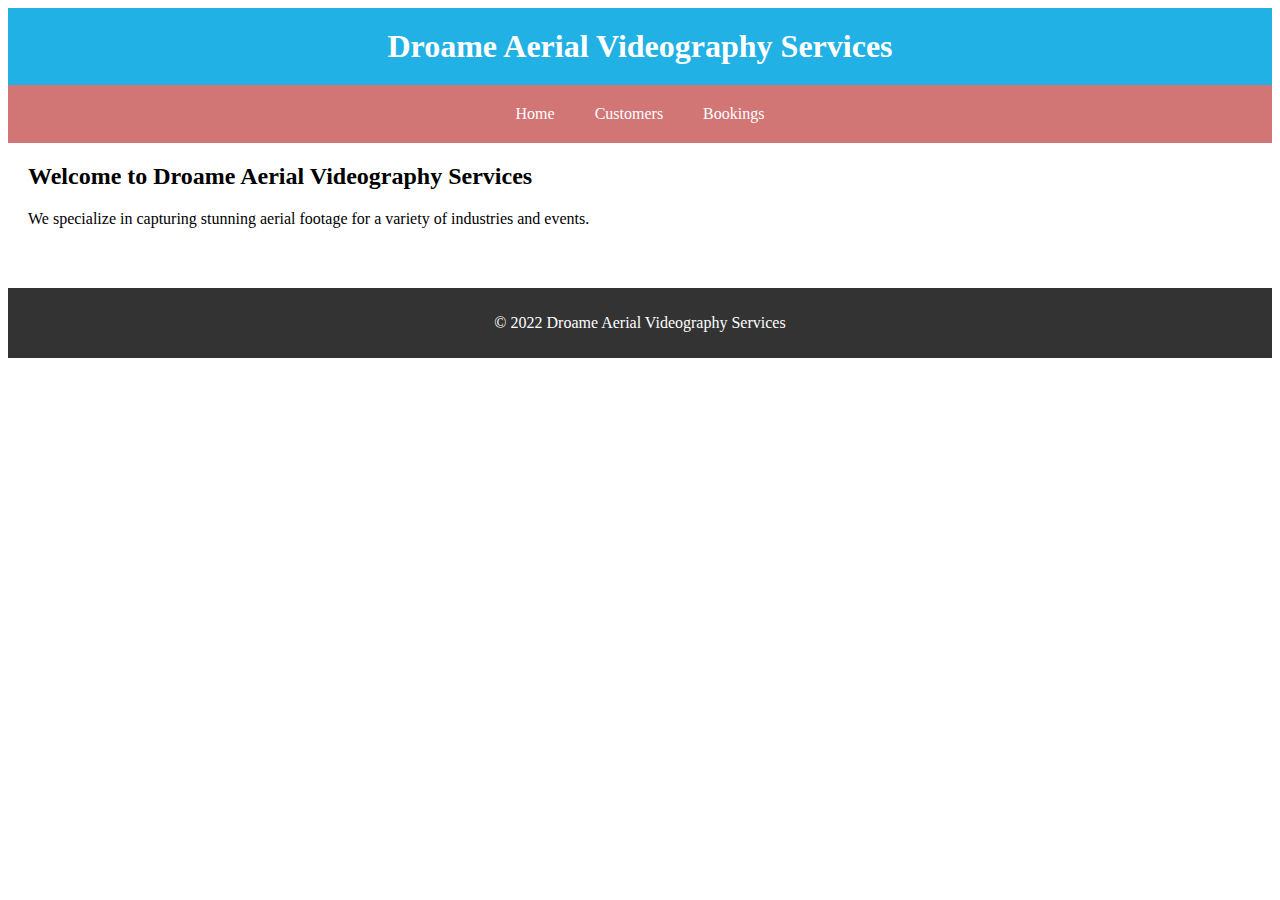
<file: index.html>
<!DOCTYPE html>
<html>
<head>
 <title>Droame Aerial Videography Services</title>
 <link rel="stylesheet" type="text/css" href="styles.css">
</head>
<body>
 <header>
  <h1>Droame Aerial Videography Services</h1>
 </header>
 <nav>
  <ul>
   <li><a href="index.html">Home</a></li>
   <li><a href="customers.html">Customers</a></li>
   <li><a href="bookings.html">Bookings</a></li>
  </ul>
 </nav>
 <main>
  <section>
   <h2>Welcome to Droame Aerial Videography Services</h2>
   <p>We specialize in capturing stunning aerial footage for a variety of industries and events.</p>
  </section>
 </main>
 <footer>
  <p>&copy; 2022 Droame Aerial Videography Services</p>
 </footer>
</body>
</html>
</file>
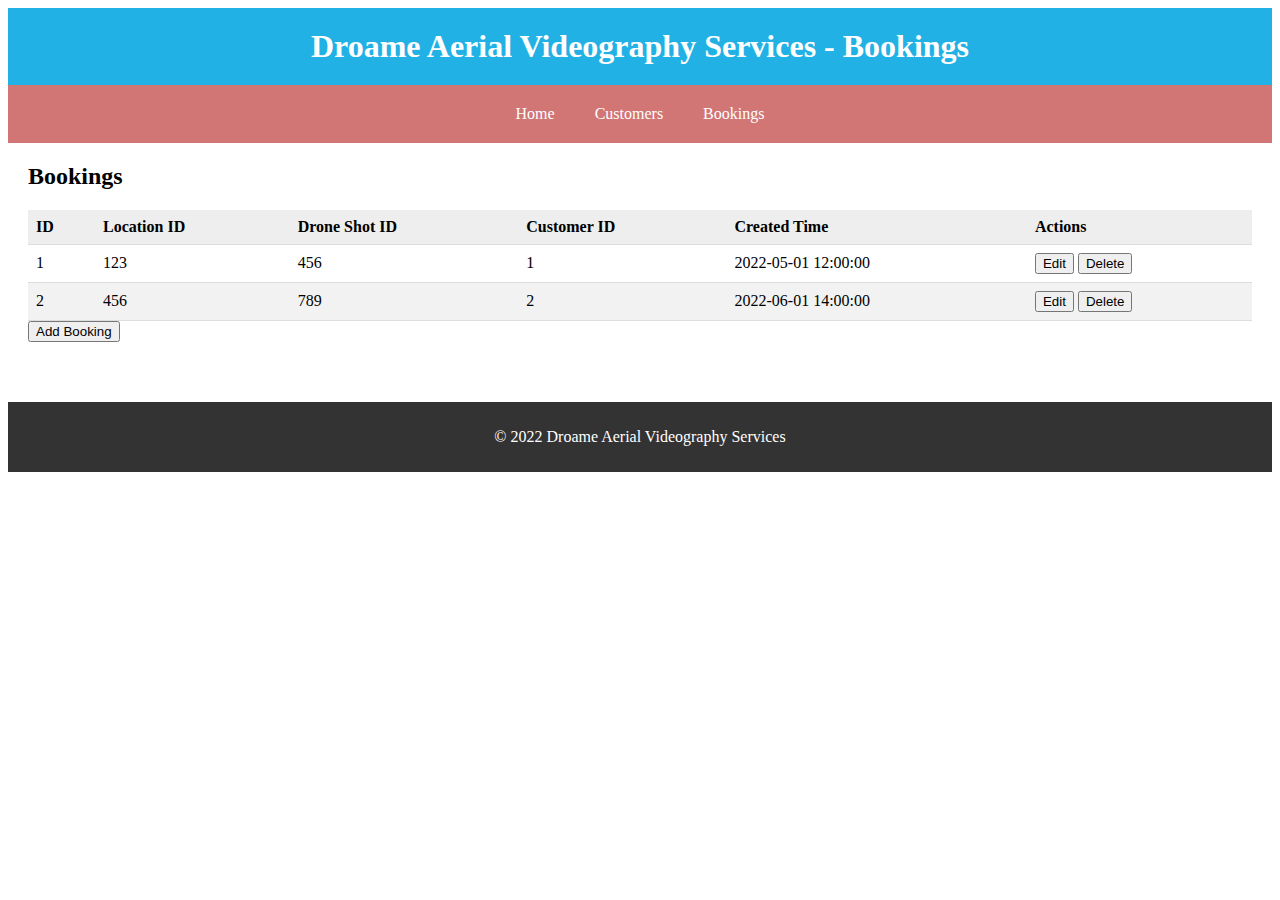
<file: bookings.html>
<!DOCTYPE html>
<html>
<head>
 <title>Droame Aerial Videography Services - Bookings</title>
 <link rel="stylesheet" type="text/css" href="styles.css">
</head>
<body>
 <header>
  <h1>Droame Aerial Videography Services - Bookings</h1>
 </header>
 <nav>
  <ul>
   <li><a href="index.html">Home</a></li>
   <li><a href="customers.html">Customers</a></li>
   <li><a href="#">Bookings</a></li>
  </ul>
 </nav>
 <main>
  <section id="bookings">
   <h2>Bookings</h2>
   <table>
    <thead>
     <tr>
      <th>ID</th>
      <th>Location ID</th>
      <th>Drone Shot ID</th>
      <th>Customer ID</th>
      <th>Created Time</th>
      <th>Actions</th>
     </tr>
    </thead>
    <tbody>
     <tr>
      <td>1</td>
      <td>123</td>
      <td>456</td>
      <td>1</td>
      <td>2022-05-01 12:00:00</td>
      <td>
       <button>Edit</button>
       <button>Delete</button>
      </td>
     </tr>
     <tr>
      <td>2</td>
      <td>456</td>
      <td>789</td>
      <td>2</td>
      <td>2022-06-01 14:00:00</td>
      <td>
       <button>Edit</button>
       <button>Delete</button>
      </td>
     </tr>
    </tbody>
   </table>
   <button>Add Booking</button>
  </section>
 </main>
 <footer>
  <p>&copy; 2022 Droame Aerial Videography Services</p>
 </footer>
</body>
</html>
</file>
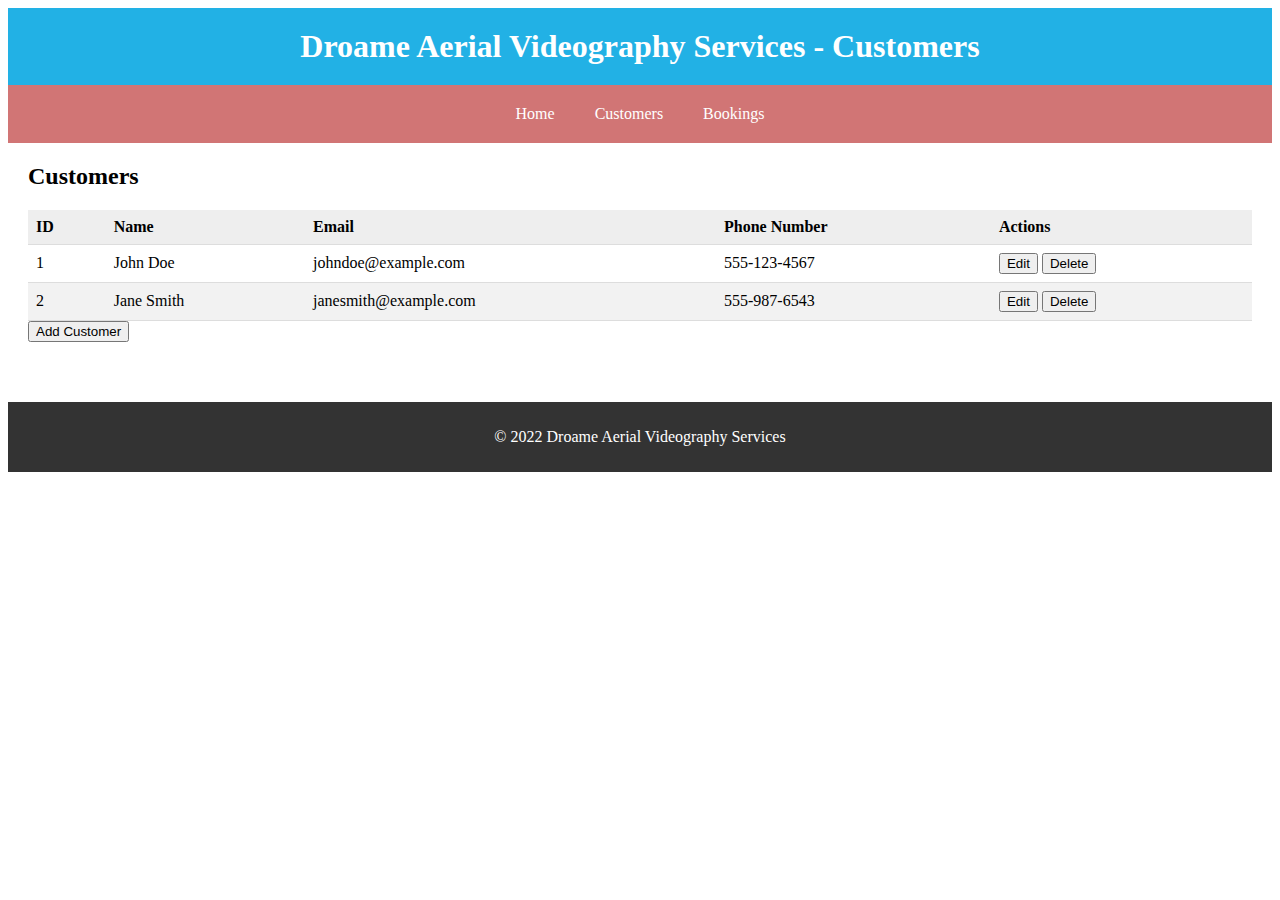
<file: customers.html>
<!DOCTYPE html>
<html>
<head>
 <title>Droame Aerial Videography Services - Customers</title>
 <link rel="stylesheet" type="text/css" href="styles.css">
</head>
<body>
 <header>
  <h1>Droame Aerial Videography Services - Customers</h1>
 </header>
 <nav>
  <ul>
   <li><a href="index.html">Home</a></li>
   <li><a href="customers.html">Customers</a></li>
   <li><a href="bookings.html">Bookings</a></li>
  </ul>
 </nav>
 <main>
  <section>
   <h2>Customers</h2>
   <table>
    <thead>
     <tr>
      <th>ID</th>
      <th>Name</th>
      <th>Email</th>
      <th>Phone Number</th>
      <th>Actions</th>
     </tr>
    </thead>
    <tbody>
     <tr>
      <td>1</td>
      <td>John Doe</td>
      <td>johndoe@example.com</td>
      <td>555-123-4567</td>
      <td>
       <button>Edit</button>
       <button>Delete</button>
      </td>
     </tr>
     <tr>
      <td>2</td>
      <td>Jane Smith</td>
      <td>janesmith@example.com</td>
      <td>555-987-6543</td>
      <td>
       <button>Edit</button>
       <button>Delete</button>
      </td>
     </tr>
    </tbody>
   </table>
   <button>Add Customer</button>
  </section>
 </main>
 <footer>
  <p>&copy; 2022 Droame Aerial Videography Services</p>
 </footer>
</body>
</html>
</file>
<file: styles.css>
/* Styles for the header */
header {
    background-color: rgb(34, 177, 229);
    color: #fff;
    padding: 20px;
    text-align: center;
  }
  
  header h1 {
    margin: 0;
  }
  
  /* Styles for the navigation menu */
  nav {
    background-color: rgb(209, 117, 117);
    padding: 20px;
    color: #fff;
    display: flex;
    justify-content: center;
  }
  
  nav ul {
    list-style-type: none;
    margin: 0;
    padding: 0;
    display: flex;
  }
  
  nav li {
    margin: 0 10px;
  }
  
  nav a {
    color: #fff;
    text-decoration: none;
    padding: 10px;
  }
  
  nav a:hover {
    background-color: #666;
  }
  
  /* Styles for the main content */
  main {
    padding: 20px;
  }
  
  section {
    margin-bottom: 40px;
  }
  
  section h2 {
    margin-top: 0;
  }
  
  table {
    border-collapse: collapse;
    width: 100%;
  }
  
  th, td {
    padding: 8px;
    text-align: left;
    border-bottom: 1px solid #ddd;
  }
  
  th {
    background-color: #eee;
  }
  
  tr:nth-child(even) {
    background-color: #f2f2f2;
  }
  
  /* Styles for the footer */
  footer {
    background-color: #333;
    color: #fff;
    padding: 10px;
    text-align: center;
  }
</file>
